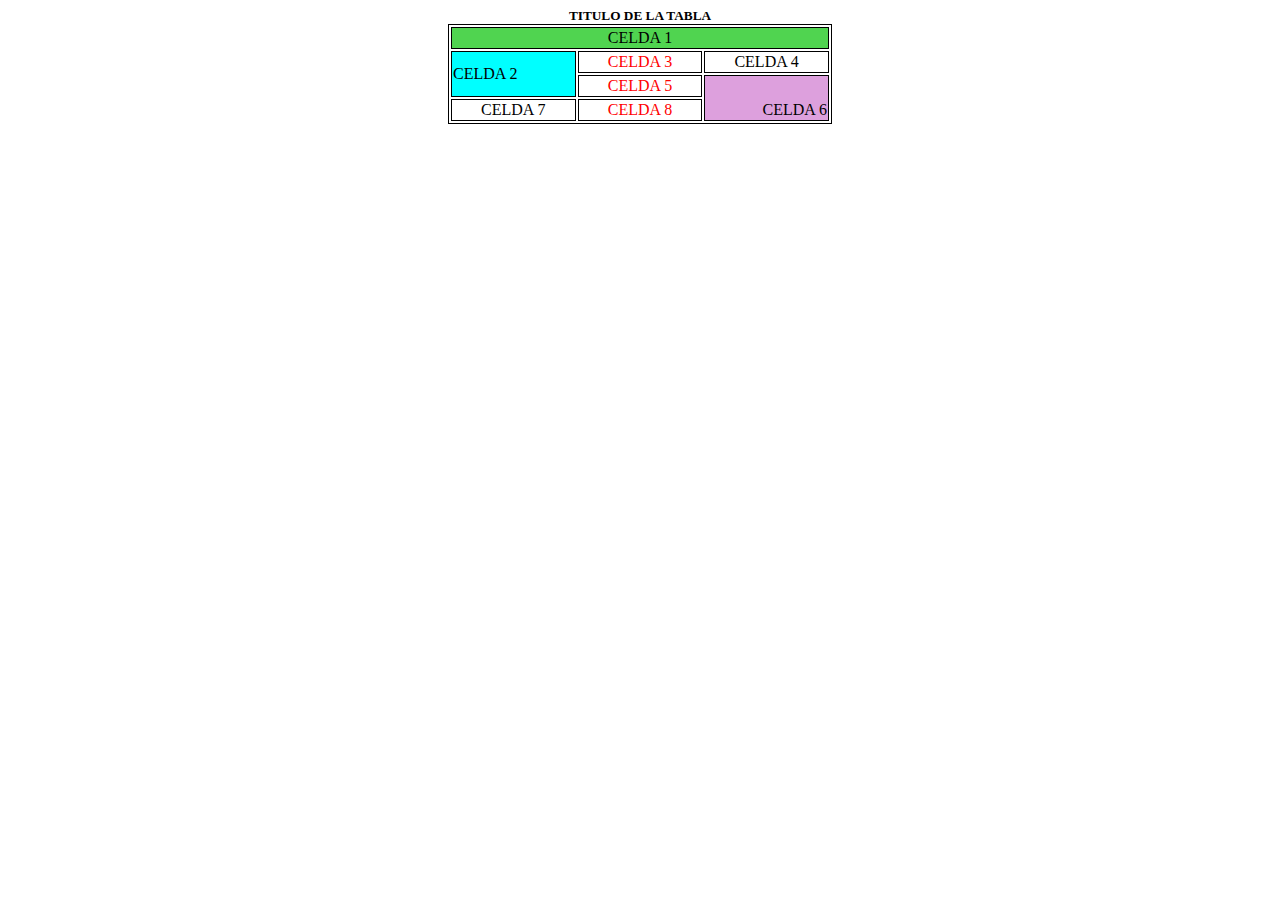
<file: reto13/index.html>
<!DOCTYPE html>
<html lang="en">
<head>
    <meta charset="UTF-8">
    <meta http-equiv="X-UA-Compatible" content="IE=edge">
    <meta name="viewport" content="width=device-width, initial-scale=1.0">
    <title>Document</title>
    <link rel="stylesheet" href="style.css">
</head>
<body>
    <div class="contenedor">
        <div id="titulo">
            <h5>TITULO DE LA TABLA</h5>
        </div>
        
        <div class="tabla">
            <table>
                <tr class="bgreen">
                    <td colspan="3" class="centrar" >
                        CELDA 1
                    </td>
                </tr>
                <tr >
                    <td rowspan="2" class="bblue">
                        CELDA 2
                    </td>
                    <td class="fred">
                        CELDA 3
                    </td>
                    <td>
                        CELDA 4
                    </td>
                </tr>
                <tr>
                    <td class="fred">
                        CELDA 5
                    </td>
                    <td rowspan="2" class="bpink">
                        CELDA 6
                    </td>
                </tr>
                <tr>
                    <td>
                        CELDA 7
                    </td>
                    <td class="fred">
                        CELDA 8
                    </td>
                </tr>
            </table>
        </div>
    </div>
</body>
</html>
</file>
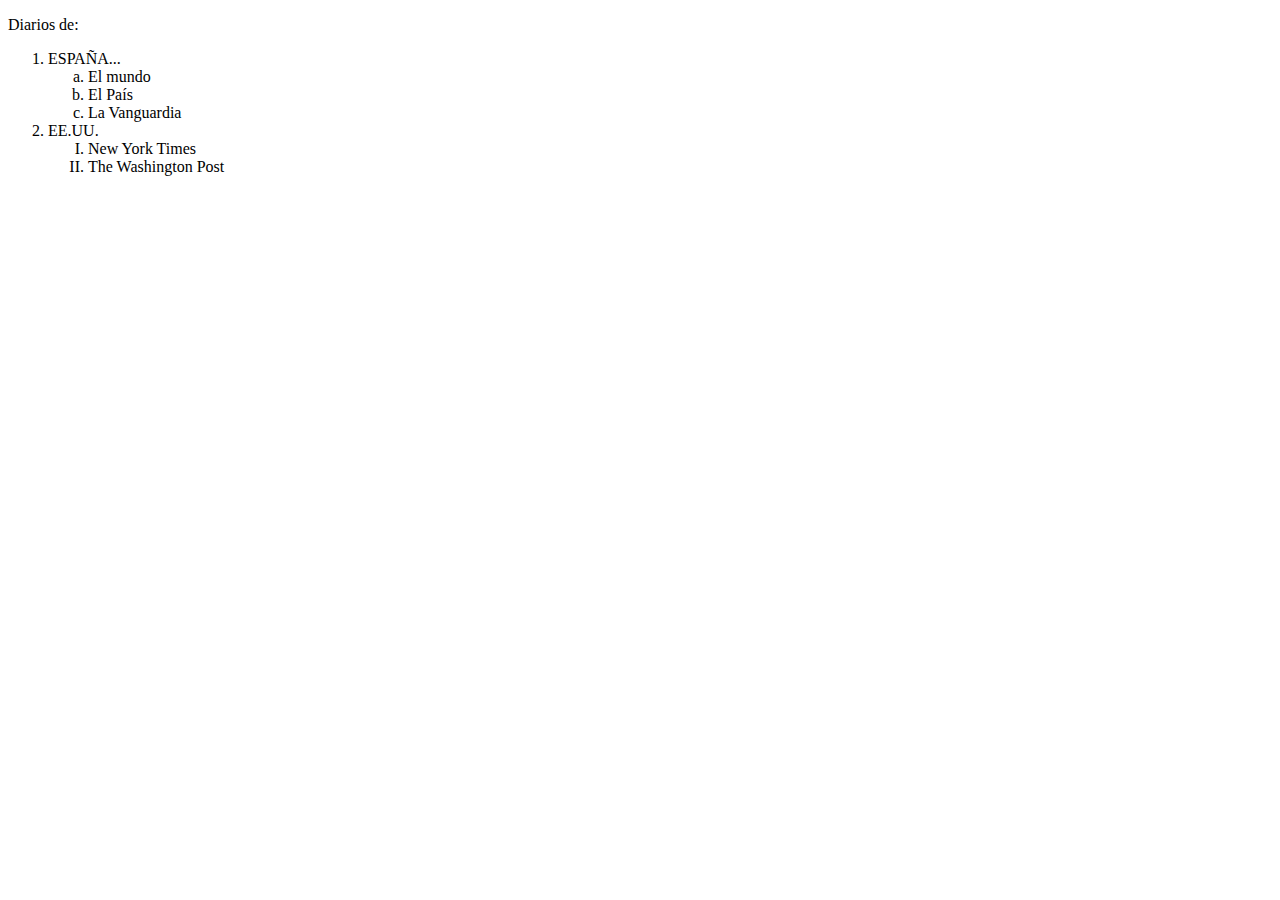
<file: reto15/index.html>
<!DOCTYPE html>
<html lang="en">
<head>
    <meta charset="UTF-8">
    <meta http-equiv="X-UA-Compatible" content="IE=edge">
    <meta name="viewport" content="width=device-width, initial-scale=1.0">
    <title>Document</title>
    <link rel="stylesheet" href="style.css">
</head>
<body>
    <p>Diarios de:</p>
    <ol>
        <li>
            ESPAÑA...
        </li>
        <ol class="letras">
            <li>El mundo</li>
            <li>El País</li>
            <li>La Vanguardia</li>
        </ol>
        <li>EE.UU.</li>
        <ol class="romanos">
            <li>
                New York Times
            </li>
            <li>
                The Washington Post
            </li>
        </ol>
    </ol>
    
</body>
</html>
</file>
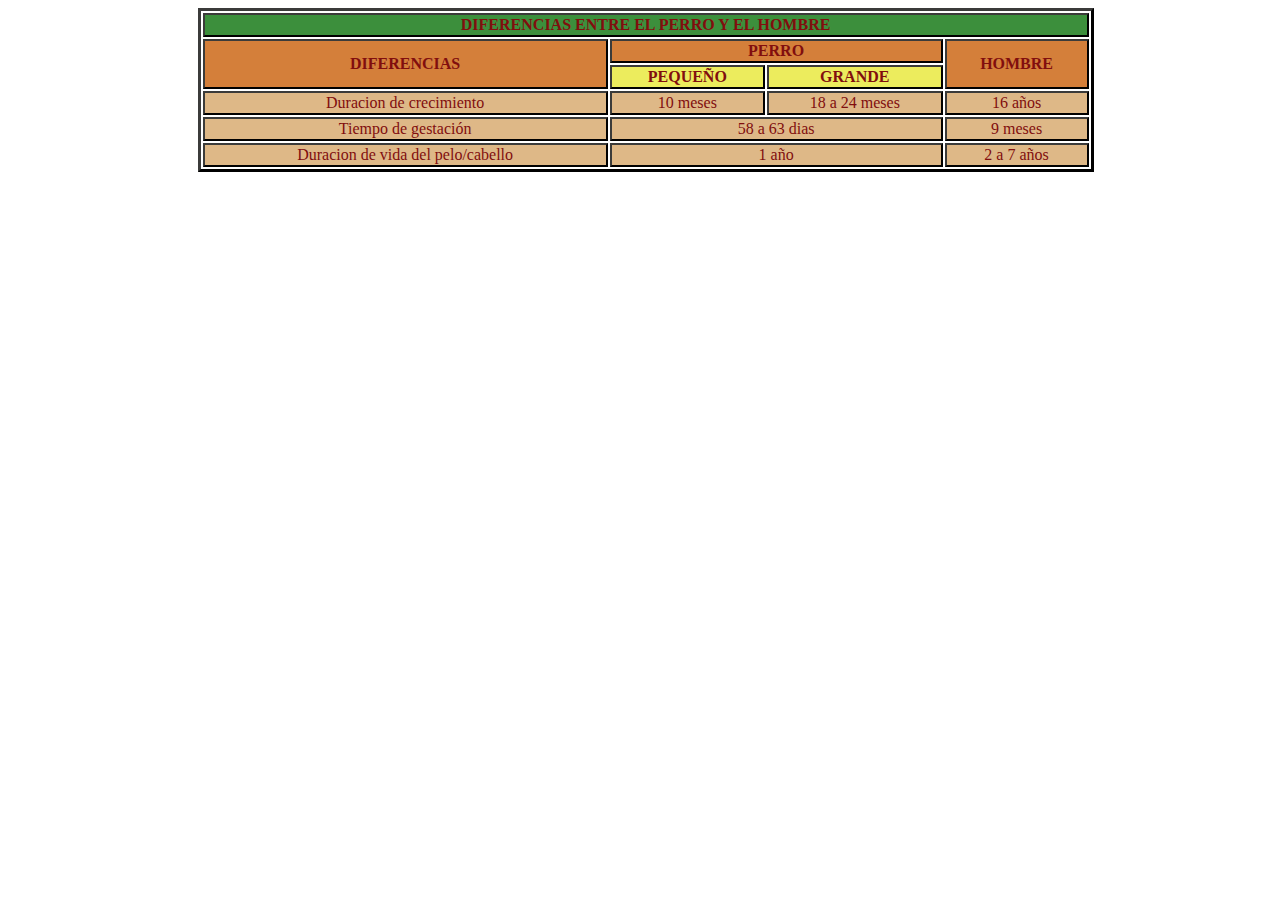
<file: reto16/index.html>
<!DOCTYPE html>
<html lang="en">
<head>
    <meta charset="UTF-8">
    <meta http-equiv="X-UA-Compatible" content="IE=edge">
    <meta name="viewport" content="width=device-width, initial-scale=1.0">
    <title>Document</title>
    <link rel="stylesheet" href="style.css">
</head>
<body>
    <table>
        <tr>
            <th colspan="6" class="bgreen">DIFERENCIAS ENTRE EL PERRO Y EL HOMBRE</th>
        </tr>
        <tr class="bbrown">
            <th rowspan="2" colspan="3">
                DIFERENCIAS
            </th>
            <th colspan="2">
                PERRO
            </th>
            <th rowspan="2">
                HOMBRE
            </th>
        </tr>
        <tr class="byellow">
            <th>
                PEQUEÑO
            </th>
            <th>
                GRANDE
            </th>
        </tr>
        <tr class="bburly">
            <td colspan="3">
                Duracion de crecimiento
            </td>
            <td>
                10 meses
            </td>
            <td>
                18 a 24 meses
            </td>
            <td>
                16 años
            </td>
        </tr>
        <tr class="bburly">
            <td colspan="3">
                Tiempo de gestación
            </td>
            <td colspan="2">
                58 a 63 dias
            </td>
            <td>
                9 meses
            </td>
        </tr>
        <tr class="bburly">
            <td colspan="3">
                Duracion de vida del pelo/cabello
            </td>
            <td colspan="2">
                1 año
            </td>
            <td>
                2 a 7 años
            </td>
        </tr>
    </table>
    
</body>
</html>
</file>
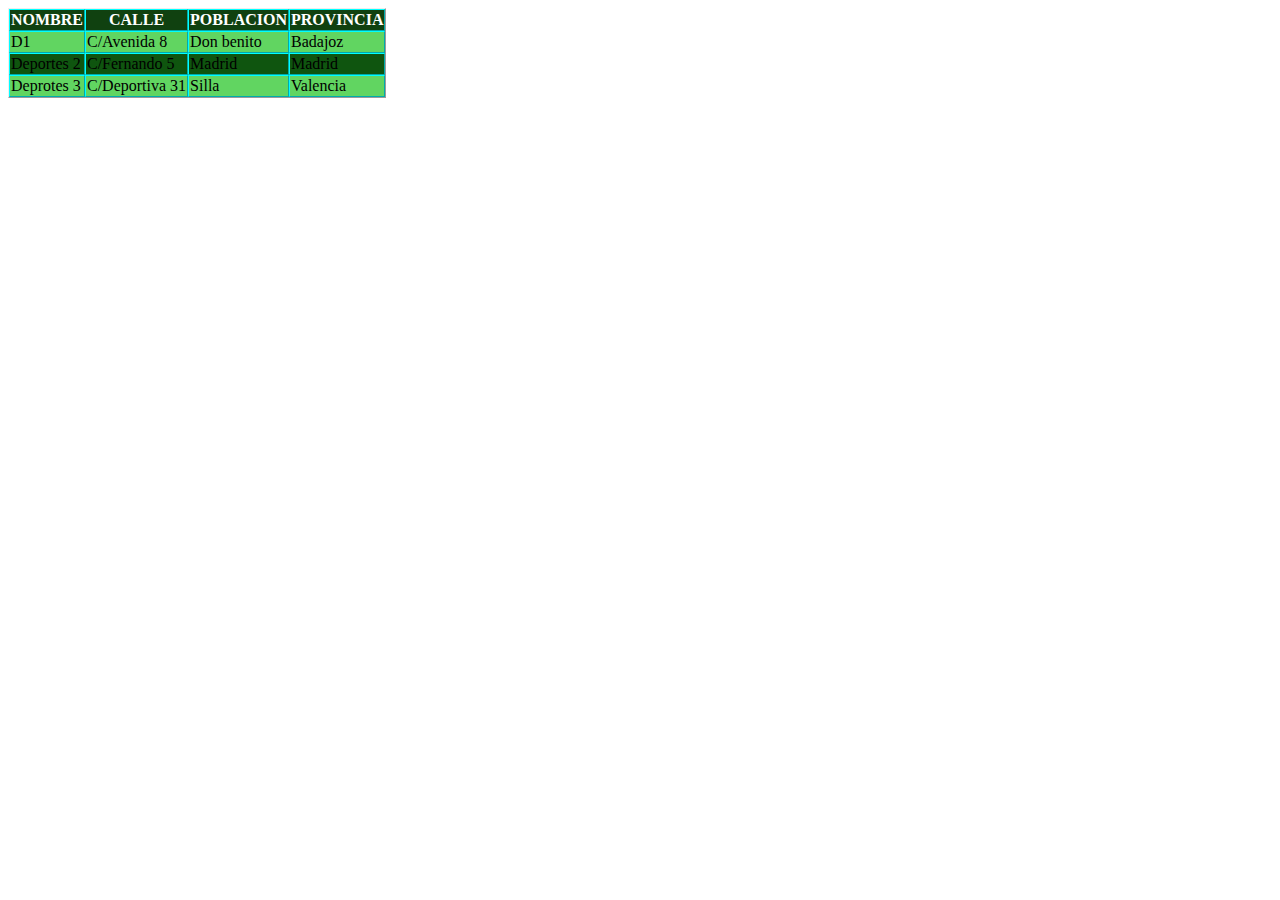
<file: deportes/donde.html>
<!DOCTYPE html>
<html lang="en">
<head>
    <meta charset="UTF-8">
    <meta http-equiv="X-UA-Compatible" content="IE=edge">
    <meta name="viewport" content="width=device-width, initial-scale=1.0">
    <title>Document</title>
    <link rel="stylesheet" href="./css/style.css">
</head>
<body>
    <table>
        <tr>
            <th>NOMBRE</th>
            <th>CALLE</th>
            <th>POBLACION</th>
            <th>PROVINCIA</th>
        </tr>
        <tr>
            <td>D1</td>
            <td>C/Avenida 8</td>
            <td>Don benito</td>
            <td>Badajoz</td>
        </tr>
        <tr class="sombreado">
            <td>Deportes 2</td>
            <td>C/Fernando 5</td>
            <td>Madrid</td>
            <td>Madrid</td>
        </tr>
        <tr>
            <td>Deprotes 3</td>
            <td>C/Deportiva 31</td>
            <td>Silla</td>
            <td>Valencia</td>
        </tr>
    </table>
    
</body>
</html>
</file>
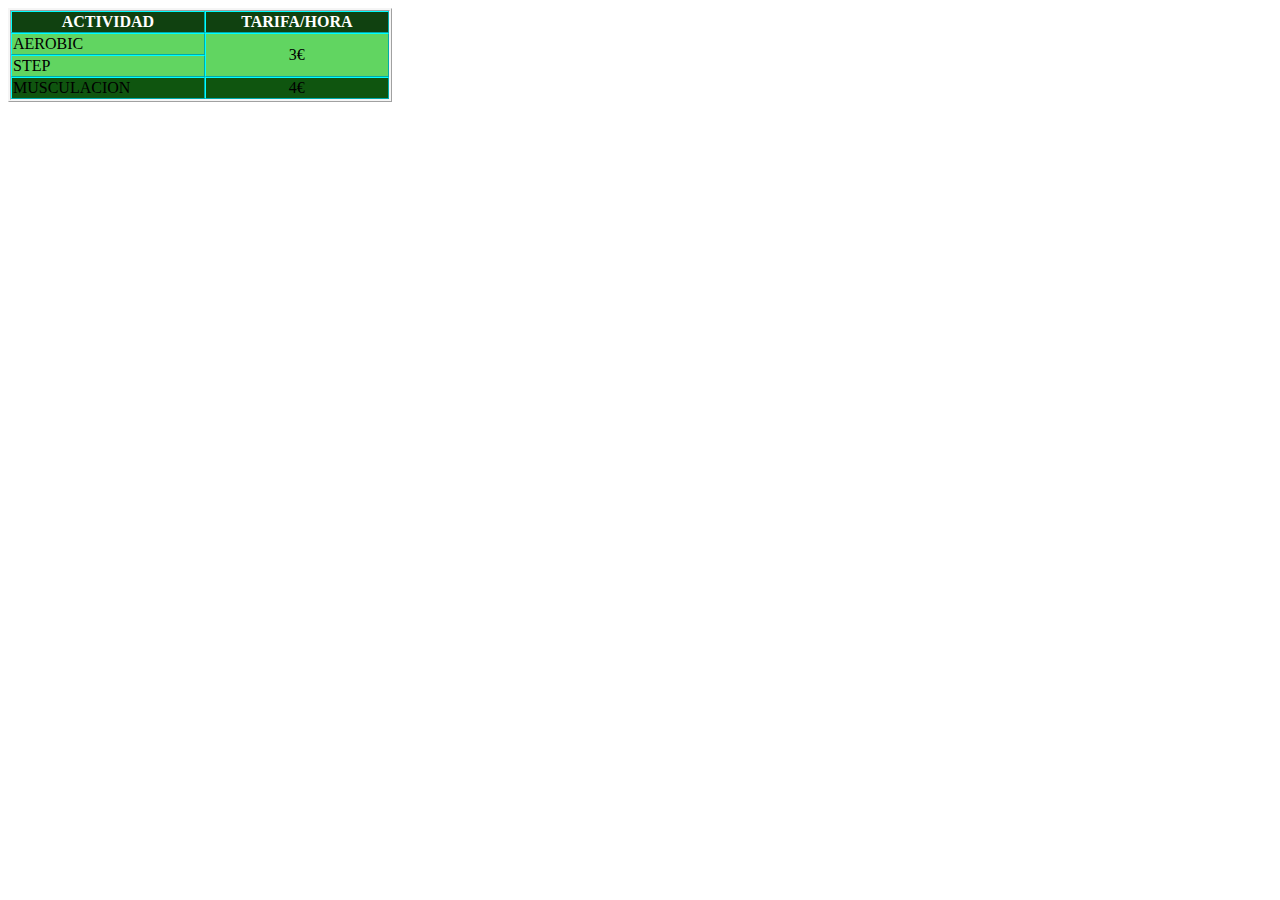
<file: deportes/instalaciones.html>
<!DOCTYPE html>
<html lang="en">
<head>
    <meta charset="UTF-8">
    <meta http-equiv="X-UA-Compatible" content="IE=edge">
    <meta name="viewport" content="width=device-width, initial-scale=1.0">
    <title>Document</title>
    <link rel="stylesheet" href="css/style.css">
</head>
<body>
    <table class="tablamodificada">
        <tr>
            <th>ACTIVIDAD</th>
            <th>TARIFA/HORA</th>
        </tr>
        <tr>
            <td>
                AEROBIC
            </td>
            <td rowspan="2" class="centrado">
                3€
            </td>
        </tr>
        <tr>
            <td>
                STEP
            </td>
        </tr>
        <tr class="sombreado">
            <td>
                MUSCULACION
            </td>
            <td class="centrado">
               4€ 
            </td>
        </tr>
    </table>
    
</body>
</html>
</file>
<file: reto13/style.css>
table{
    border: 1px solid black;
    width: 30vw;
    height: 10vh;
    
}
td{
    border: 1px solid black;
    text-align: center;
}
h5{
    text-align: center;
    margin: 0 0 0 0;
}
#titulo{
    text-align: center;
}
.tabla{
    height: 10vh;

    display: flex;
    justify-content: center;
}
.bgreen{
    background-color: rgb(80, 212, 80);
}
.bblue{
    background-color: aqua;
    text-align: left;
}
.bpink{
    background-color: plum;
    text-align: end;
    vertical-align: bottom;
}
.fred{
    color: red;
}
</file>
<file: reto15/style.css>
.romanos{
    list-style-type:upper-roman;
}
.letras{
    list-style-type: lower-alpha;
}
</file>
<file: reto16/style.css>
table{
    margin-left: 15%;
    width: 70vw;
    border: 3px outset rgb(59, 59, 58);
    text-align: center;
    color: rgb(129, 14, 14);
}
td{
    border: 2px outset rgb(59, 59, 58);
}
th{
    border: 2px outset rgb(59, 59, 58);

}
.bgreen{
    background-color: rgb(60, 143, 60);
}
.bbrown{
    background-color: rgb(212, 127, 58);
}
.byellow{
    background-color: rgb(236, 236, 93);

}
.bburly{
    background-color: burlywood;
}
</file>
<file: deportes/css/style.css>
table{
    border: 1px outset;
    background-color: rgb(97, 213, 97);
    border-spacing: 0cm;
}
th{
    border: 1px outset aqua;
    text-align: center;
    background-color: rgb(16, 65, 16);
    color: white;
    
}
td{
    border: 1px outset aqua;
}
tr{
    border: 1px outset aqua;
}
.sombreado{
    background-color: rgb(15, 85, 15);
}
.centrado{
    text-align: center;
}
.tablamodificada{
    width: 30vw;
    height: 10vh;
    border: 3px ridge whitesmoke;
    background-color: rgb(97, 213, 97);
    border-spacing: 0cm;
    padding: 0 0 0 0;
}
</file>
